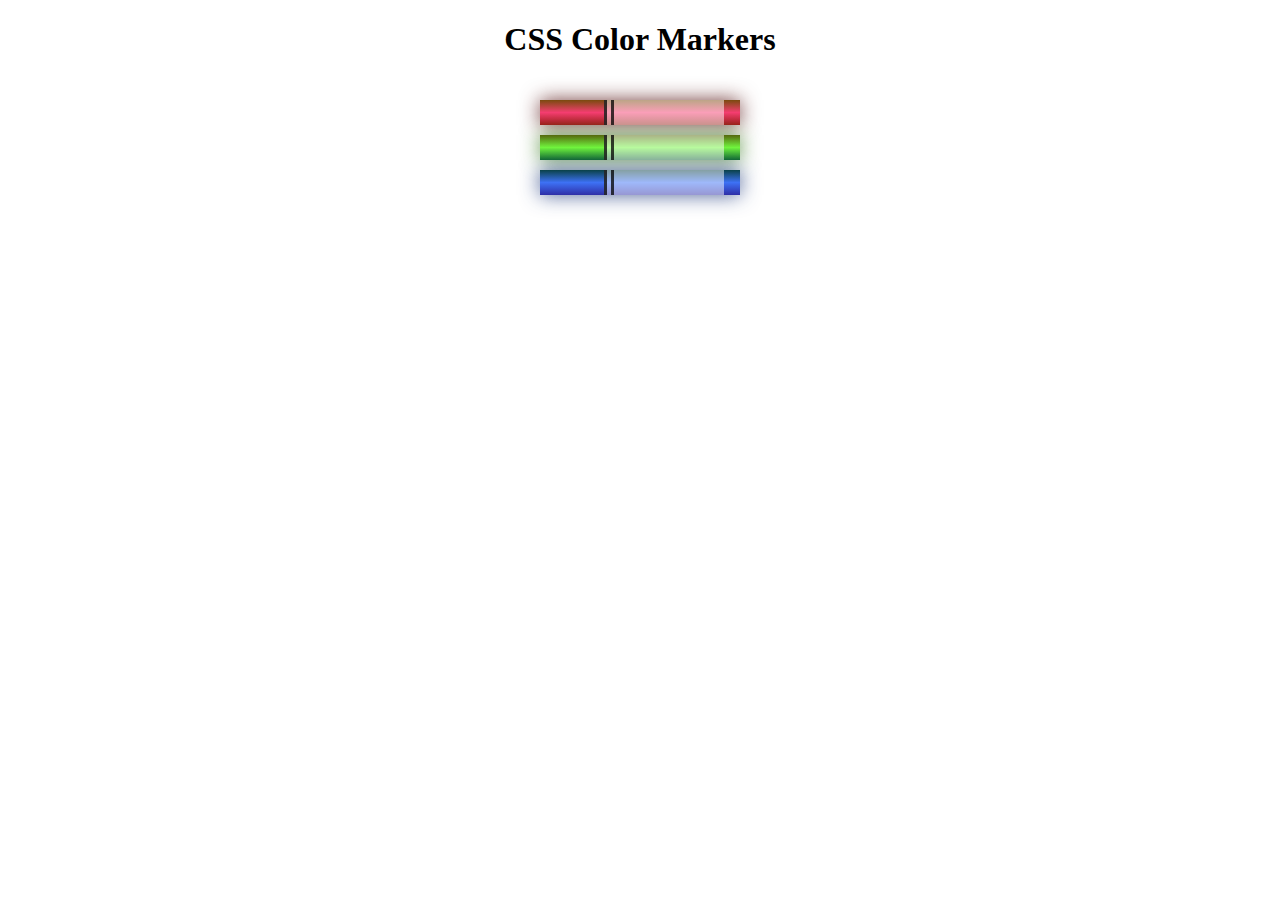
<file: HTML_CSS_Files/CSSColorMarkers/index.html>
<!DOCTYPE html>
<html lang="en">
    <head>
        <meta charset="UTF-8">
        <meta name="viewport" content="width=device-width, initial-scale=1.0">
        <link rel="stylesheet" href="styles.css">
        <!--
            'title' element:
            - Gives search engines extra information about the page.
            - Displays content of 'title' element in 2 more ways:
                1. in the title bar, when page is open.
                2. in the browser tab when you hover on it; even if it 
        -->
        <title>Colored Markers</title>
    </head>
    <body>
        <h1>CSS Color Markers</h1>
        <div class="container">
            <!--
                Can have multiple classes: marker(1) one(2)
                styles of earlier(left) classes can be overwritten by later(right) classes.
            -->
            <div class="marker red">
                <div class="cap"></div>
                <div class="sleeve"></div>
            </div>
            <div class="marker green">
                <div class="cap"></div>
                <div class="sleeve"></div>
            </div>
            <div class="marker blue">
                <div class="cap"></div>
                <div class="sleeve"></div>
            </div>
        </div>
    </body>
</html>
</file>
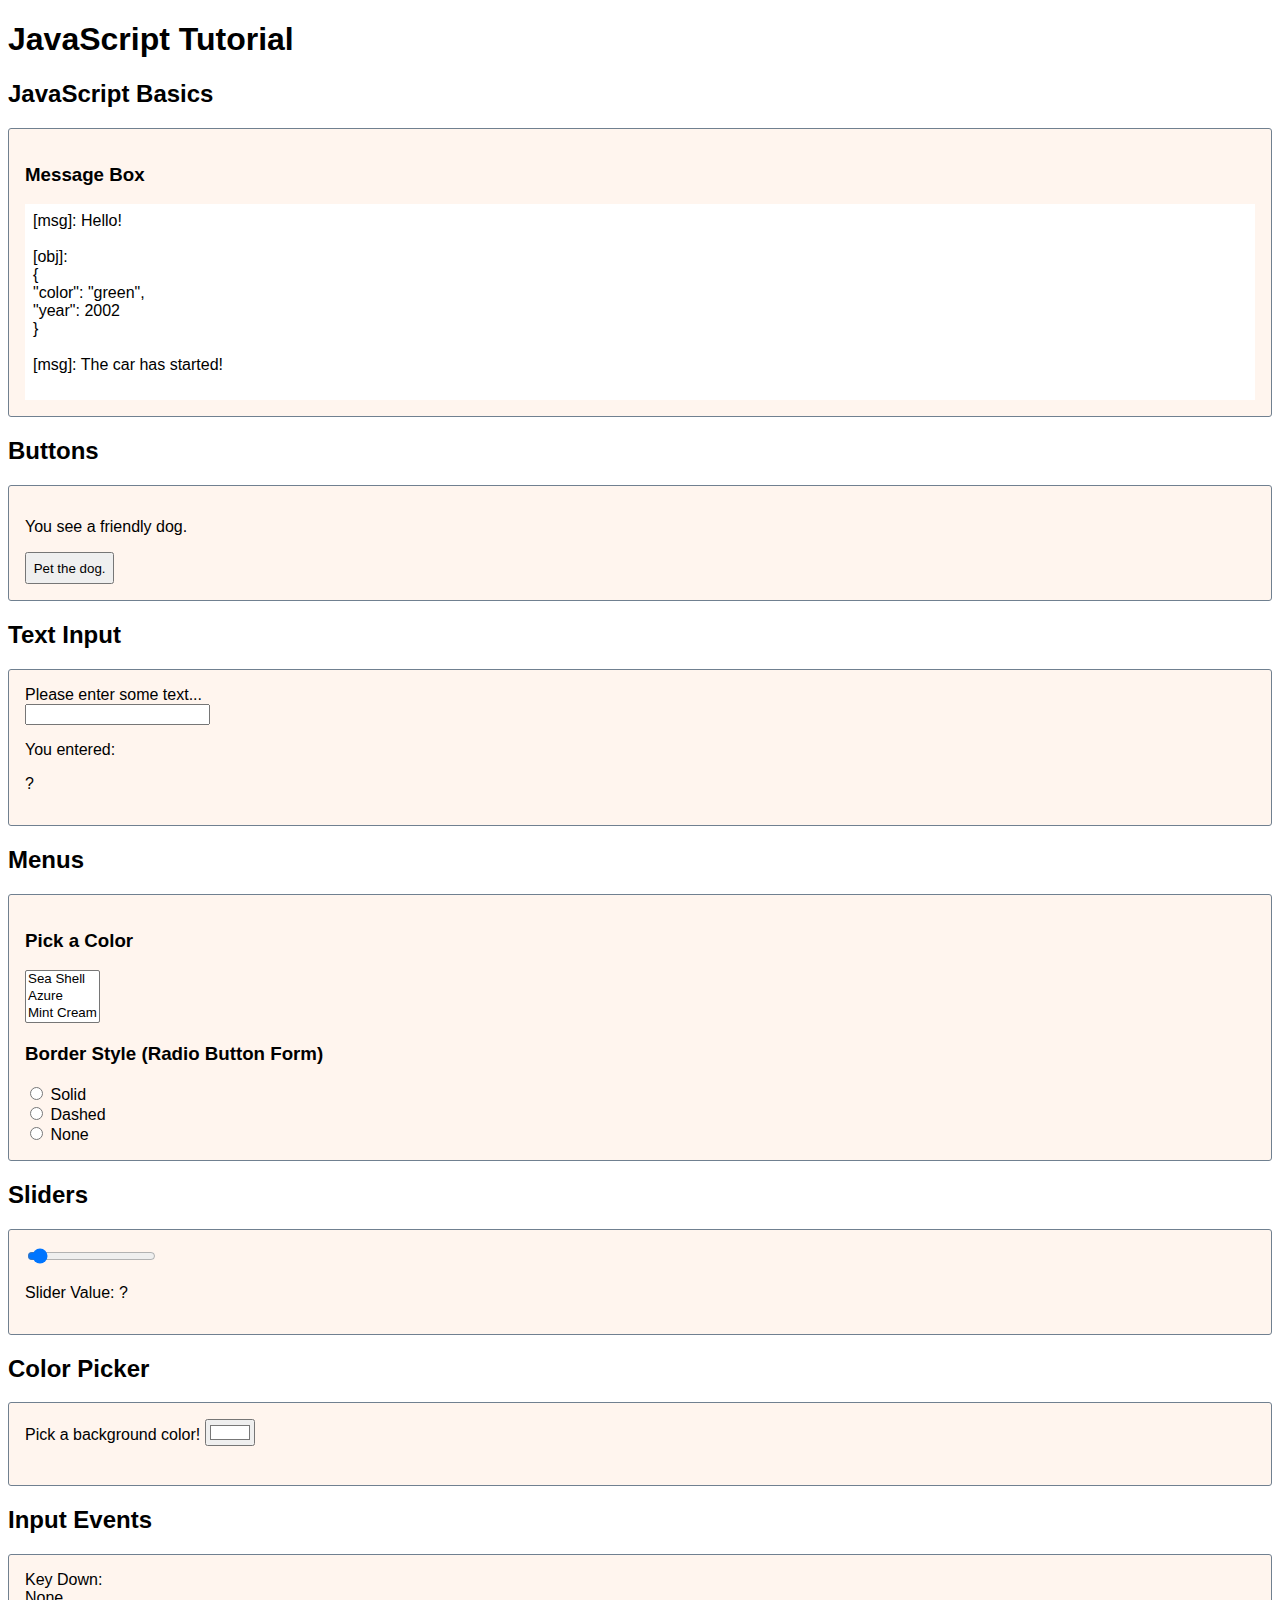
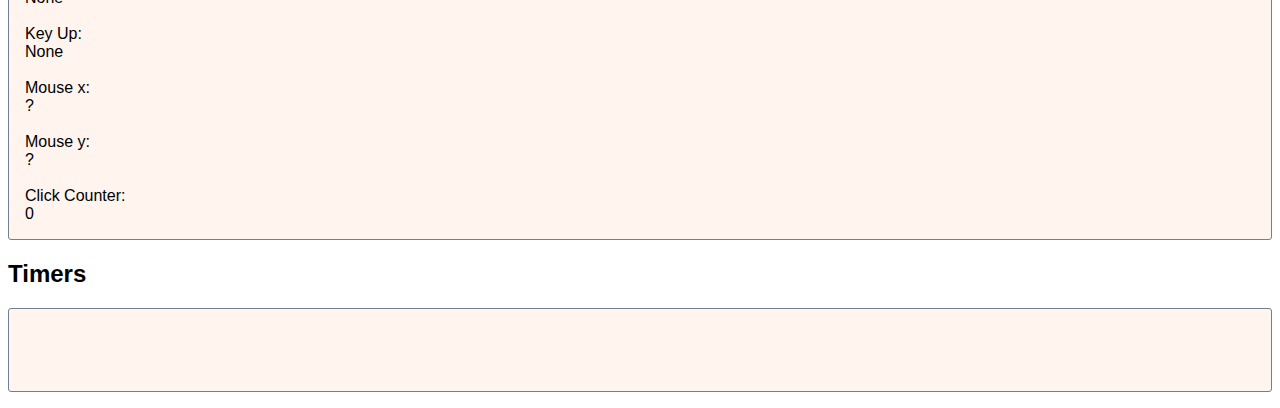
<file: HTMLJavaScriptTutorialSummer2023/HTMLJavaScriptTutorialSummer2023/index.html>
<!DOCTYPE html>
<html>
    <head>
        <script src="tutorial.js" type="module"></script>
        <link rel="stylesheet" href="style.css">
    </head>


<body onload="myInitFunction()">

<!-- Comment this out -->

<h1>JavaScript Tutorial</h1>

<h2>JavaScript Basics</h2>

<div class="myClass">
    <h3>Message Box</h3>
    <div id="messageBox" class="messageBox"></div>

</div>

<h2>Buttons</h2>

<div class="myClass">
<p id="msg">You see a friendly dog.</p>


<button type="button" onclick="dogButtonFunc()">Pet the dog.</button>

</div>



<h2>Text Input</h2>
<div class="myClass">
Please enter some text...
<form id="textform">
    <input type="text" id="textinput" ></input>
</form>
<p>You entered: </p>
<p id="enteredtext">?</p>
</div>



<h2>Menus</h2>

<div class="myClass" id="menuBox">
<h3>Pick a Color</h3>
<select id="myMenu" size="3">
    <option value="SeaShell">Sea Shell</option>
    <option value="Azure">Azure</option>
    <option value="MintCream">Mint Cream</option>
</select>

<h3>Border Style (Radio Button Form)</h3>
<form id="radioform">
    <input type="radio" id="solid" name="borderStyle" value="solid">
    <label for="solid">Solid</label><br>
    <input type="radio" id="dashed" name="borderStyle" value="dashed">
    <label for="dashed">Dashed</label><br>
    <input type="radio" id="none" name="borderStyle" value="none">
    <label for="none">None</label><br>
  </form>
</div>

<h2>Sliders</h2>

<div class="myClass" id="sliderBox">
    <input id="slide" type="range"
    min="0" max="50" step="1" value="2" />
    <p id="slidertext">Slider Value: ?</p>
</div>

<h2>Color Picker</h2>
<div class="myClass">
<form id="colorform">
<label for="bgcol">Pick a background color!</label>
<input type="color" id="colorpicker" for="bgcol" value=#FFFFFF>
</form>
</div>


<h2>Input Events</h2>
<div class="myClass">
    Key Down: <div id="keydown">None</div> <br>
    Key Up: <div id="keyup">None</div> <br>
    Mouse x: <div id="mpos_x">?</div> <br>
    Mouse y: <div id="mpos_y">?</div> <br>
    Click Counter: <div id="click_count">0</div>
</div>


<h2>Timers</h2>
<div class="myClass">
<p id="tick"></p>
</div>

</body>

</html>
</file>
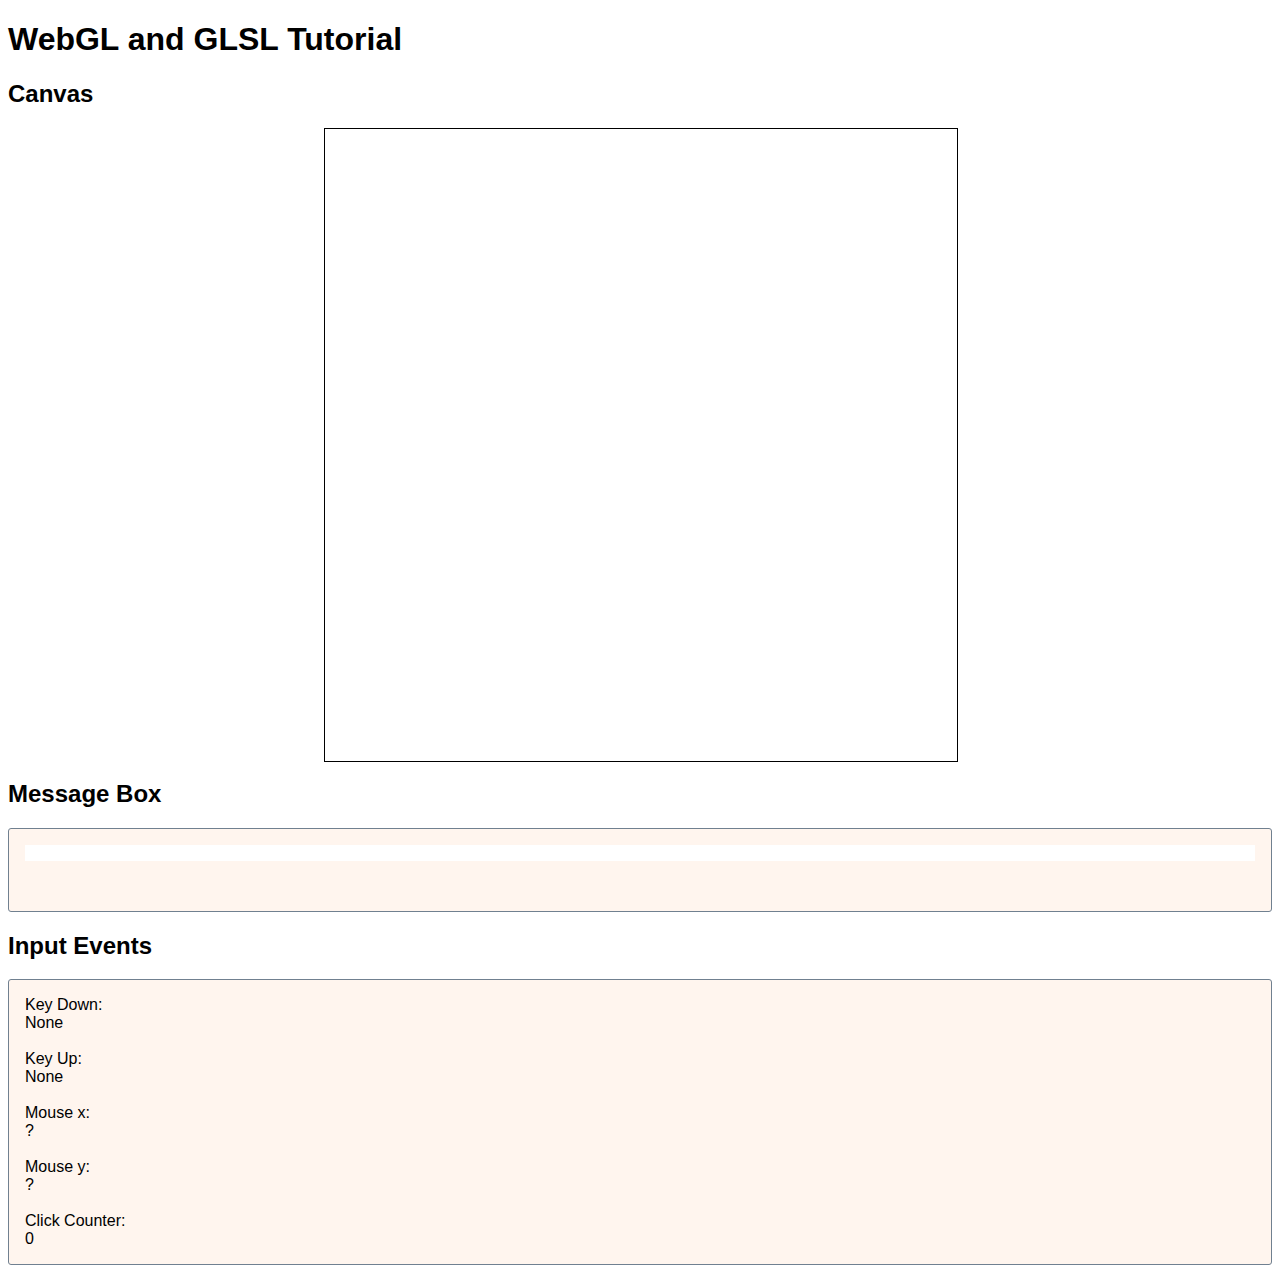
<file: WebGL-GLSLTutorialSummer2023_woSol/colored_square/index.html>
<!DOCTYPE html>
<html>

<head>
    <script src="tutorial.js" type="module"></script>
    <link rel="stylesheet" href="style.css">
</head>


<body>

    <h1>WebGL and GLSL Tutorial</h1>

    <h2>Canvas</h2>

    <div class="canvasContainer">
        <canvas id="myCanvas" tabindex="1"></canvas>
    </div>

    <h2>Message Box</h2>
    <div class="myClass">
        <div id="messageBox" class="messageBox"></div>

    </div>

    <h2>Input Events</h2>
    <div class="myClass">
        Key Down: <div id="keydown">None</div> <br>
        Key Up: <div id="keyup">None</div> <br>
        Mouse x: <div id="mpos_x">?</div> <br>
        Mouse y: <div id="mpos_y">?</div> <br>
        Click Counter: <div id="click_count">0</div>
    </div>

</body>

</html>
</file>
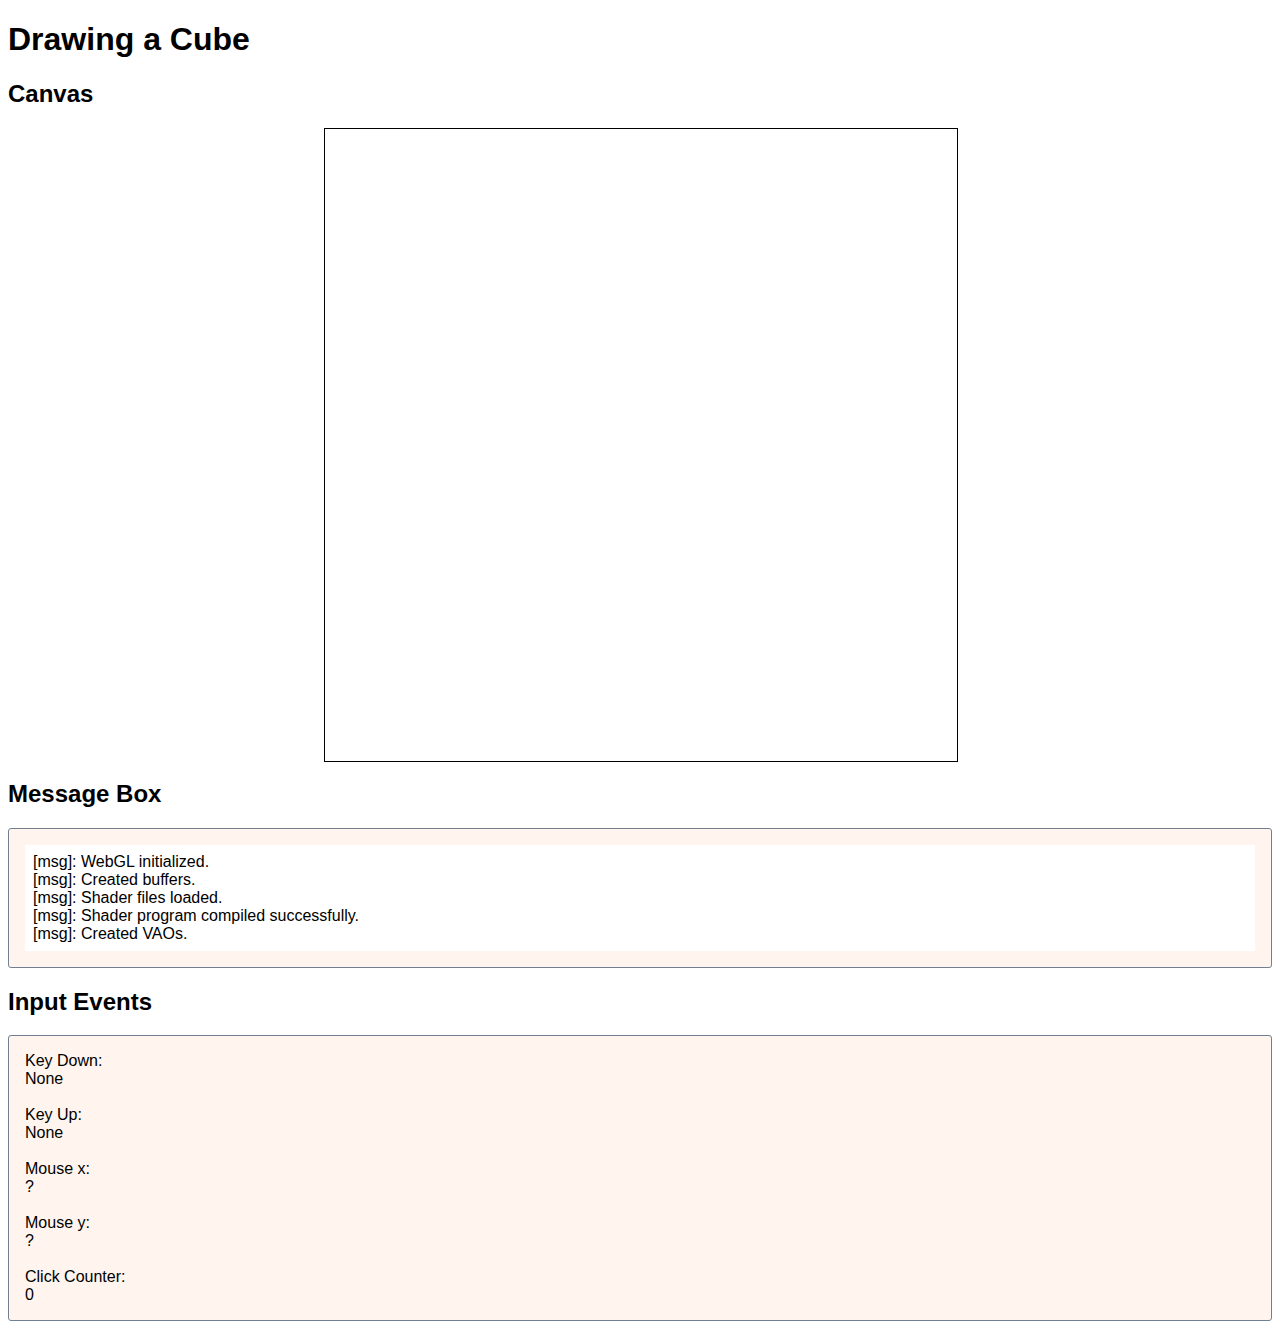
<file: WebGL-GLSLTutorialSummer2023_woSol/rotating_cube/index.html>
<!DOCTYPE html>
<html>

<head>
    <script src="cube.js" type="module"></script>
    <script src="../Common/MV.js"></script>
    <link rel="stylesheet" href="style.css">
</head>


<body>

    <h1>Drawing a Cube</h1>

    <h2>Canvas</h2>

    <div class="canvasContainer">
        <canvas id="myCanvas" tabindex="1"></canvas>
    </div>

    <h2>Message Box</h2>
    <div class="myClass">
        <div id="messageBox" class="messageBox"></div>

    </div>

    <h2>Input Events</h2>
    <div class="myClass">
        Key Down: <div id="keydown">None</div> <br>
        Key Up: <div id="keyup">None</div> <br>
        Mouse x: <div id="mpos_x">?</div> <br>
        Mouse y: <div id="mpos_y">?</div> <br>
        Click Counter: <div id="click_count">0</div>
    </div>

</body>

</html>
</file>
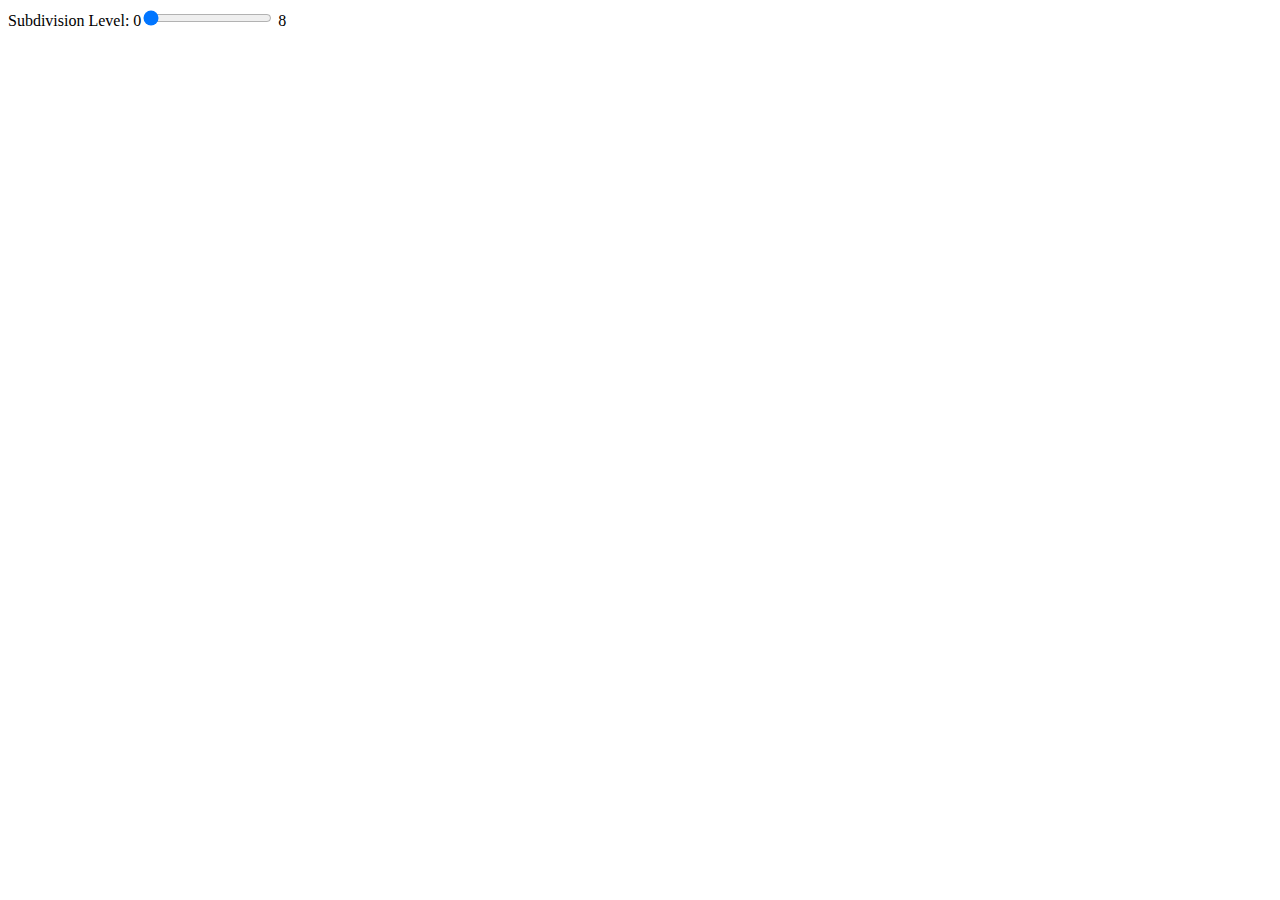
<file: WebGL-GLSLTutorialSummer2023_woSol/sierpinski_gasket/index.html>
<!DOCTYPE html>
<html>
<head>
<meta http-equiv="Content-Type" content="text/html;charset=utf-8" >
<title>2D Sierpinski Gasket</title>


<script id="vertex-shader" type="x-shader/x-vertex">
attribute vec2 position;

void
main()
{
    gl_Position = vec4(position, 0.0, 1.0);
}
</script>

<script id="fragment-shader" type="x-shader/x-fragment">
precision mediump float;

void
main()
{
    gl_FragColor = vec4( 1.0, 0.0, 0.0, 1.0 );
}
</script>

<script type="text/javascript" src="../Common/webgl-utils.js"></script>
<script type="text/javascript" src="../Common/initShaders.js"></script>
<script type="text/javascript" src="../Common/MV.js"></script>
<script type="text/javascript" src="gasket.js"></script>
</head>   

<body>
<div>
Subdivision Level: 0<input id="slider" type="range"
 min="0" max="8" step="1" value="0" />
 8
</div>
<canvas id="gl-canvas" width="512" height="512">
Oops ... your browser doesn't support the HTML5 canvas element
</canvas>
</body>
</html>
</file>
<file: HTML_CSS_Files/CSSColorMarkers/styles.css>
/*--------------TYPE SELECTORS--------------*/

h1 {
    text-align: center;
}



/*--------------CLASS SELECTORS--------------*/

/*
    2 main color models:
        1. Additive RGB     (red, green, blue)
            - For electronic devices
        2. Subtractive CMYK (cyan, magenta, yellow, black)
            - For print
*/
.container {
    background-color: rgb(255,255,255);
    padding: 10px 0;
}

/*
    'div' won't show any color because no content inside the div.
    Can give it height & height to see some color.

    'margin' is a shorthand property.
    It sets all 'margin-top' 'margin-bottom' 'margin-left' 'margin-right' to the same value.
    Give 'margin'2 values:
        - 'margin-top' and 'margin-bottom' get the 1st value
        - 'margin-left' and 'margin-right' get the 2nd value.
*/
.marker {
    height: 25px;
    width: 200px;
    margin: 10px auto;
}

.red {
    background: linear-gradient(
                rgb(122, 74, 14), 
                rgb(245, 62, 113), 
                rgb(162, 27, 27));
    box-shadow: 0px 0px 20px 0px rgba(83, 14, 14, 0.8);

}

/* 
    Green keyword is darker than rgb(0,255,0).
    Use rgb(0,127,0) to get the same shade of green as the keyword.
*/
.green {
    background: linear-gradient(
                #55680D, 
                #71F53E, 
                #116C31);
    box-shadow: 0px 0px 20px 0px #3B7E20CC;
}

.blue {
    background: linear-gradient(
                hsl(186, 76%, 16%), 
                hsl(223, 90%, 60%), 
                hsl(240,56%,42%));
    box-shadow: 0px 0px 20px 0px hsla(223, 59%, 31%, 0.8);
}

/* 
   -  Use 'opacity' to control how transparent something is.
        - Can use 0-1.0 or 0%-100%
        - Can also use 'rgba' to set alpha channel value to control transparency/opacity.

    - border-left-style: 'solid' or 'dashed' or 'dotted' or 'double' etc...;

    - 'border-left' is shorthand property;
        - can alter width, style, and color at the same time.

            border-left: width style color;

*/
.sleeve {
    width: 110px;
    height: 25px;
    background-color: rgba(255, 255, 255, 0.5);
    border-left: 10px double rgba(0,0,0,75%);
}

.cap {
    width: 60px;
    height: 25px;
}

.cap, .sleeve {
    display: inline-block;
}



/*--------------ID SELECTORS--------------*/

/*
    COLORS:
    PRIMARY COLORS:
    RED                 rgb(255,    0,      0)
    BLUE                rgb(0,      255,    0)
    GREEN               rgb(0,      0,      255)

    SECONDARY COLORS:
    YELLOW              rgb(255,    255,    0)
    CYAN                rgb(0,      255,    255)
    MAGENTA             rgb(255,    0,      255)

    TERTIARY COLORS:
    ORANGE              rgb(255,    127,    0)
    SPRING GREEN        rgb(0,      255,    127)
    VIOLET              rgb(127,    0,      255)
    CHARTREUSE GREEN    rgb(127,    255,    0)
    AZURE               rgb(0,      127,    255)
    ROSE                rgb(255,    0,      127)


    COMPLEMENTARY COLORS:
    - 2 colors on opposite sides of the color wheel.
    - Complementary colors combines --> create grey.
    - Complementar colors placed side-by-side --> strong contrast & appear brighter.

    EXAMPLES:
    RED-CYAN

    3 WAYS TO APPLY COLOR:
        1. RGB FUNCTION
            Example: rgb(127, 127, 127)
        2. HEXADECIMALS (Hex values: 1-F)
            Example: #007F00 --> red[00]green[7F]blue[00]
        3. HSL Color Model (hue, saturation, lightness)
            3 values:
                1. hue          0-360, red=0 green=120, blue=240    
                2. saturation   0%-100%, gray=0% pure_color=100%
                3. intensity    0%-100%, black=0% neutral=50% white=100%
    
    GRADIENTS (Color transitions)
    - USE 'linear-gradient' to control the direction of transition and what colors to use.
    - 'linear-gradient' creates an image element, usually paired with 'background' property
    
            linear-gradient(gradientDirection, color1, color2, ...);
            - default gradientDirection: 180deg
    
    COLOR-STOPS
    - Let's you fine-tuine where colors are placed in gradients.
    - Place px or % value after the color.

                                        ↓ A color-stop
            linear-gradient(90deg, red 90%, black);
    
    SHADOWS
    - box-shadow propert lets you apply 1+ shadows around an element.

            box-shadow: offsetX offsetY blurRadius spreadRadius color;
                        (px)    (px)    (px)       (px)
            - offsetX moves shadow left/right (negative/positive px)
            - offsetY moves shadow up/down (negative/positive px)
            - Optional 'spreadRadius' value to spread the reach of the shadow.
            - optional 'blurRadius' value to blur shadow.

*/
</file>
<file: HTMLJavaScriptTutorialSummer2023/HTMLJavaScriptTutorialSummer2023/style.css>
.myClass {
    background-color: seashell;
    border-style: solid;
    border-width: 1px;
    border-color: slategray;
    /* box-shadow: 0 0 10px; */
    min-height: 50px;
    margin-bottom: 1rem;
    padding: 1rem;
    border-radius: 3px;;
}

.messageBox {
    background-color: white;
    padding: 0.5rem;
}


body {
    font-family: sans-serif;
}

button {
    padding: 0.5em;
    box-shadow: 0 0;
}
</file>
<file: WebGL-GLSLTutorialSummer2023_woSol/colored_square/style.css>
.myClass {
    background-color: seashell;
    border-style: solid;
    border-width: 1px;
    border-color: slategray;
    min-height: 50px;
    margin-bottom: 1rem;
    padding: 1rem;
    border-radius: 3px;
}

.canvasContainer {
    min-height: 50px;
    aspect-ratio: 1.0;
    width: 50%;
    margin: auto;
}

.messageBox {
    background-color: white;
    padding: 0.5rem;
}

canvas {
    width: 100%;
    height: 100%;
    margin: auto;
    display: block;
    border: 1px solid black;
}

body {
    font-family: sans-serif;
}

button {
    padding: 0.5em;
    box-shadow: 0 0;
}
</file>
<file: WebGL-GLSLTutorialSummer2023_woSol/rotating_cube/style.css>
.myClass {
    background-color: seashell;
    border-style: solid;
    border-width: 1px;
    border-color: slategray;
    min-height: 50px;
    margin-bottom: 1rem;
    padding: 1rem;
    border-radius: 3px;
}

.canvasContainer {
    min-height: 50px;
    aspect-ratio: 1.0;
    width: 50%;
    margin: auto;
}

.messageBox {
    background-color: white;
    padding: 0.5rem;
}

canvas {
    width: 100%;
    height: 100%;
    margin: auto;
    display: block;
    border: 1px solid black;
}

body {
    font-family: sans-serif;
}

button {
    padding: 0.5em;
    box-shadow: 0 0;
}
</file>
